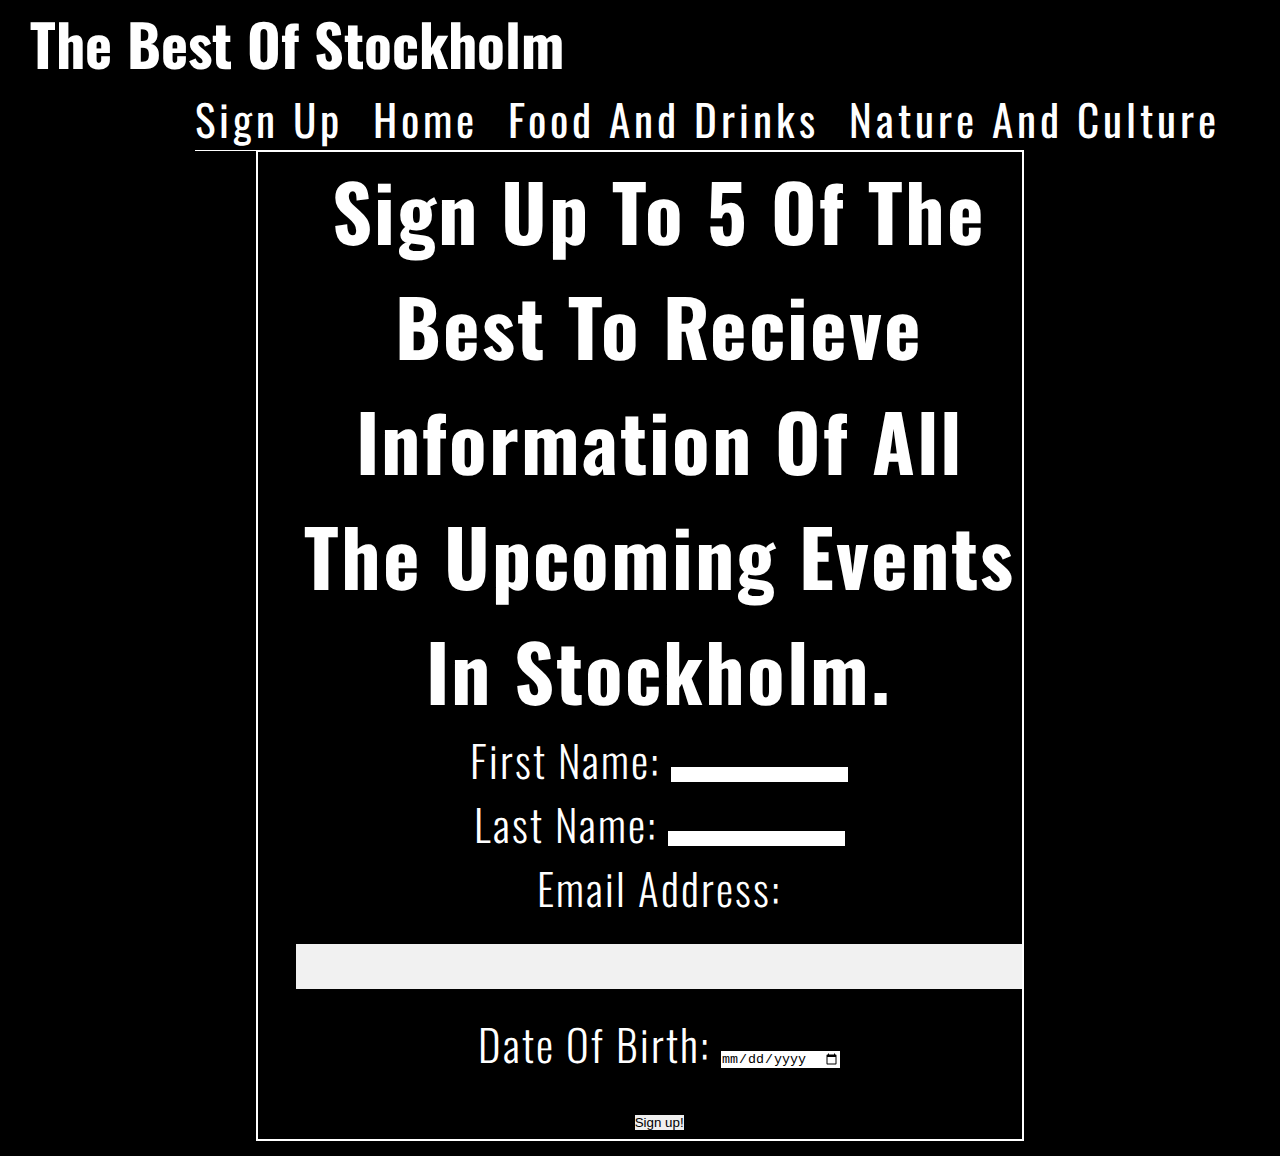
<file: signup.html>
<!DOCTYPE html>
<html lang="en">
<head>
    <meta charset="UTF-8">
    <meta http-equiv="X-UA-Compatible" content="IE=edge">
    <meta name="viewport" content="width=device-width, initial-scale=1.0">
    <link rel="stylesheet" href="assets/css/style.css">
    <title>Five of the best Stockholm, nature and culture</title>

    <body>
        <header>
            <a href="index.html">
                <h1 id="title-header">The Best of Stockholm</h1>
            </a>
            <nav id="menu">
                <ul>
                    <li>
                        <a href="nature-and-culture.html" >nature and culture</a>
                    </li>
                    <li>
                        <a href="food-and-drinks.html">food and drinks </a>
                    </li>
                    <li>
                        <a href="index.html">home</a>
                    </li>
                    <li>
                        <a href="signup.html" class="active">Sign up</a>
                    </li>
                </ul>
            </nav>
        </header>
       
        
           <section class="form-background"> 
        
        <form class="form">
            <div>
                <h2>Sign up to 5 of the Best to recieve  information of all the upcoming events in Stockholm.</h2> 

            </div>
            <div>
                <label for="fname">First name:</label>
                <input id="fname" type="text" name="first-name" required>
            </div>
            <div>
                <label for="lname">Last name:</label>
                <input type="text" name="last-name" id="lname" required>
            </div>
            <div>
                <label for="email">Email address:</label>
                <input type="email" name="email-address" id="email" required>
            </div>
            <div>
            <label for="date">Date of birth:</label>
            <input type="date" name="date-of-birth" id="date" required>
            </div>
            <div>
                <button type="submit">Sign up!</button>
            </div>
        </form>
    </section>
    </body>
</html>
</file>
<file: assets/css/style.css>
@import url('https://fonts.googleapis.com/css2?family=Lato:wght@300&family=Oswald:wght@300&display=swap');
/*CSS selector for all elements*/
* {
    margin: 0;
    padding: 0;
    border: none;
}
/* styling for body og website*/
body {
    font-family: lato, sans-serif;
    font-weight: 300;
    color: #fff;
    background-color: #000;
    overflow-x: hidden;


}
/*Font size for all pages*/
html {
    font-size: 100%;
}

/*Instructions for resposiveness*/
@media (max-width: 480px) {
    p {
        width: 100%;
    }

    #menu li {
        float: left;
        padding-left: 10px;
        display: inline-table;
    }
}

@media (min-width: 640px) {
    body {
        font-size: 1rem;
    }

}

@media (min-width:960px) {
    body {
        font-size: 1.2rem;
    }

}

@media (min-width:1100px) {
    body {
        font-size: 1.5rem;
    }

}

/*Location images*/
img {
    max-width: 100%;
    height: auto;
}

/*Name of website*/
#title-header {

    float: left;
    font-family: Oswald, sans-serif;
    text-transform: capitalize;
    font-size: 240%;
    margin-left: 30px;
    color: #fff;
    text-shadow: 3px 0 0 #000, 0 -1px 0 #000, 0 1px 0 #000, -1px 0 0 #000;
}
/*Navigation menu*/
#menu {
    font-size: 180%;
    font-family: Oswald, sans-serif;
    text-transform: capitalize;
    letter-spacing: 4px;
    color: #fff;
    font-weight: 400;
    float: right;
    position: relative;

}


/*Navigation links*/
#menu,
li {
    list-style: none;
    float: right;
    margin-right: 30px;
    color: #fff;


}



a {
    text-decoration: none;
    color: inherit;
}

#menu a {
    text-decoration: none;
    color: inherit;

}

#menu a:hover {
    border-bottom: 1px solid #fff;
}

article a:hover {
    border-bottom: 1px solid #fff;
}

/*Show active link*/
.active {
    border-bottom: 1px solid #fff;
}


/*Styling for home page image*/
#hero-outer {
    height: 600px;
    width: 100%;
    overflow: hidden;

    position: relative;
}


/*zoom in affects on main images*/
#hero-image {
    height: 600px;
    width: 100%;
    background: url(../css/images/hero-image-2.jpeg);
    background-repeat: no-repeat;
    animation-name: hero-zoom;
    animation-duration: 7s;
    animation-fill-mode: forwards;
}

@keyframes hero-zoom {
    from {
        transform: scale(1);
    }

    to {
        transform: scale(1.1);
    }
}










#food-outer {
    height: 600px;
    width: 100%;
    overflow: hidden;

    position: relative;
}
/*zoom in affects on food page images*/
#food-image {
    height: 600px;
    width: 100%;
    background: url(../css/images/a-bar-called-gemma-0.jpeg);

    animation-name: hero-zoom;
    animation-duration: 7s;
    animation-fill-mode: forwards;
}

/*zoom in affects on main images*/
#culture-image {
    height: 600px;
    width: 100%;
    background: url(../css/images/nature.jpeg);
    animation-name: hero-zoom;
    animation-duration: 7s;
    animation-fill-mode: forwards;
}

#culture-outer {
    height: 600px;
    width: 100%;
    overflow: hidden;

    position: relative;
}

@keyframes food-image {
    from {
        transform: scale(1.1);
    }

    to {
        transform: scale(1);
    }
}

@keyframes culture-image {
    from {
        transform: scale(1.1);
    }

    to {
        transform: scale(1);
    }
}

/*Style for food and drink text*/
#food-drink-text, h2 {
    font-family: Oswald, sans-serif;
    text-transform: uppercase;
    font-size: 180%;
    text-align: center;
    color: #fff;
}

main {
    display: block;
}

/*Style rlus for all sections*/
 section {
    font-family: Lato, sans-serif;
    padding-left: 3%;
    width: 60%;
    height: auto;
    display: block;
    margin: auto;
    margin-bottom: 15px;
    border: 2px solid #fff;
    overflow-x: scroll;
    align-content: center;


}
/*Article headings*/
article, h3{
    text-align: center;
    text-transform: capitalize;
}
/*Form heading*/
form, h2 {
    font-size: 180%;
    font-family: Oswald, sans-serif;
    text-transform: capitalize;
    text-align: center;
    letter-spacing: 2px;
    color: #fff;
}

/*Paragraphs in article*/
article,
p {
    text-transform: none;
    font-family: Lato, sans-serif;
    font-size: 20px;
    padding-right: 3%;
    width: 100%;
    height: auto;

}

* {
    box-sizing: border-box
}
/*Form container*/

.container {
    padding: 16px;
}

/*form input*/
input[type=email]
 {
    width: 100%;
    padding: 15px;
    margin: 5px 0 22px 0;
    display: inline-block;
    border: none;
    background: #f1f1f1;
}

input[type= email]:focus
 {
    background-color: #ddd;
    outline: none;
}

/*Horizontal line*/
hr {
    border: 1px solid #f1f1f1;
    margin-bottom: 25px;
}

/*Submit button*/
.registerbtn {
    background-color: #3a3a3a;
    color: white;
    padding: 16px 20px;
    margin: 8px 0;
    border: none;
    cursor: pointer;
    width: 100%;
    opacity: 0.9;
}

.registerbtn:hover {
    background-color: #fff;
    color: #000;
}

/*Footer stylings*/
footer {
    height: fit-content;
    background-color: #3a3a3a;
    color: #fff;
}
.footer
 {
    padding-left: 20px;
    font-family: Oswald, sans-serif;
    color: #fff;
    background-color: #3a3a3a;
    text-align: center;
    padding-bottom: 10px;
}


.social-network{

letter-spacing: 3px;
    font-size: 100%;
    padding-left: 20px;
    color: #fff;
}




aside {

    clear: none;
    width: 100%;
    display: block;
    padding-left: 5%;
    padding-right: 5%;
    padding-top: 10px;
    padding-bottom: 20px
}
</file>
